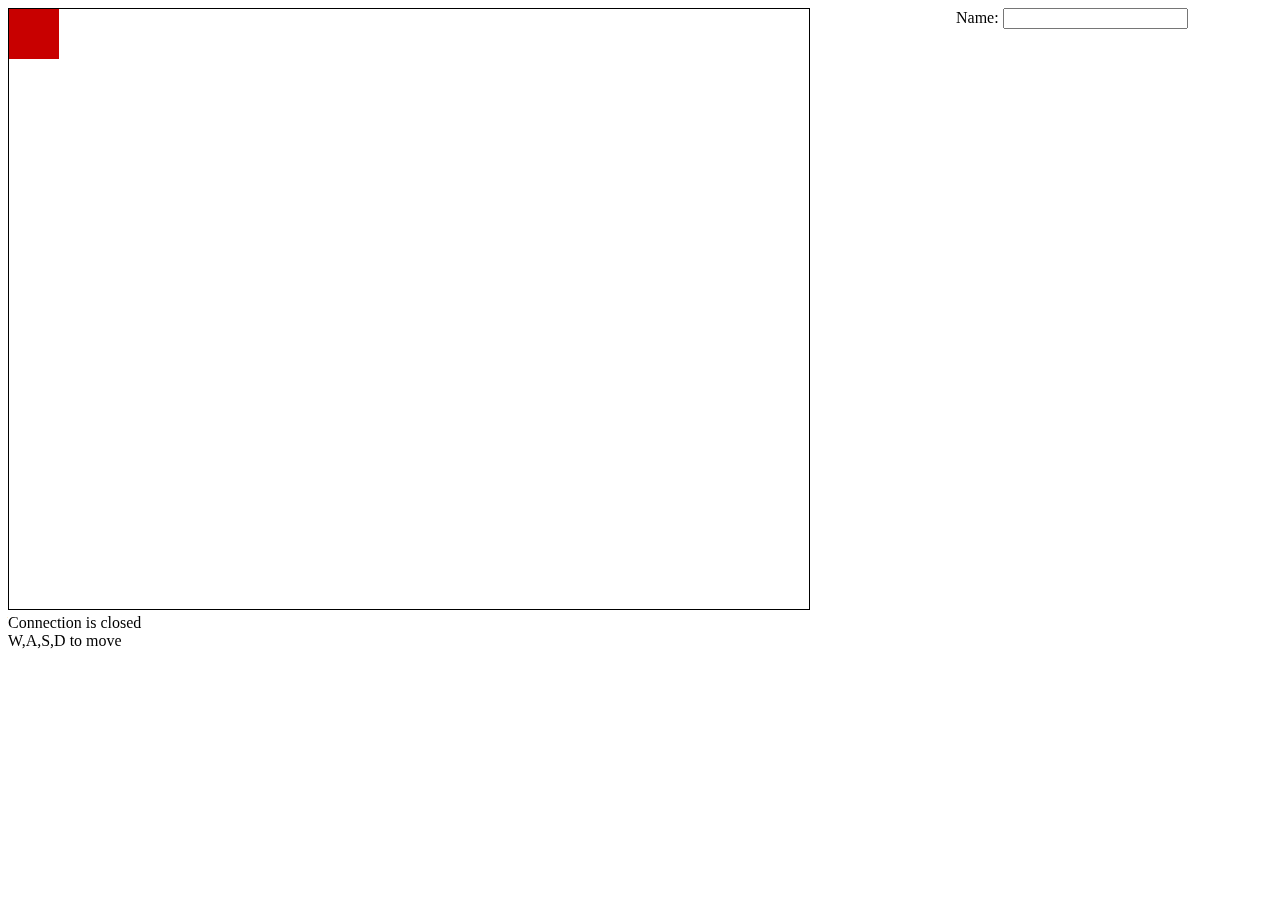
<file: index.html>
<!DOCTYPE html>
<head>
	<link rel="stylesheet" href="index.css">
</head>
<body>
	<div class="flex-container">
		<div class="content">
			<canvas id="tutorial" width="800" height="600">This is the canvas element</canvas>
			<div id='error'></div>
			<div>W,A,S,D to move</div>
		</div>
		<div class="sidebar">
			<label>Name: </label><input id="name" />
			<ul id="player-list">

			</ul>
		</div>
	</div>
	<script src="index.js"></script>
</body>
</html>
</file>
<file: index.css>
canvas {
	border: 1px solid black;
}

.flex-container {
	display: flex;
}

.content {
	width: 75%;
}

.sidebar {
	width: 25%;
}
</file>
